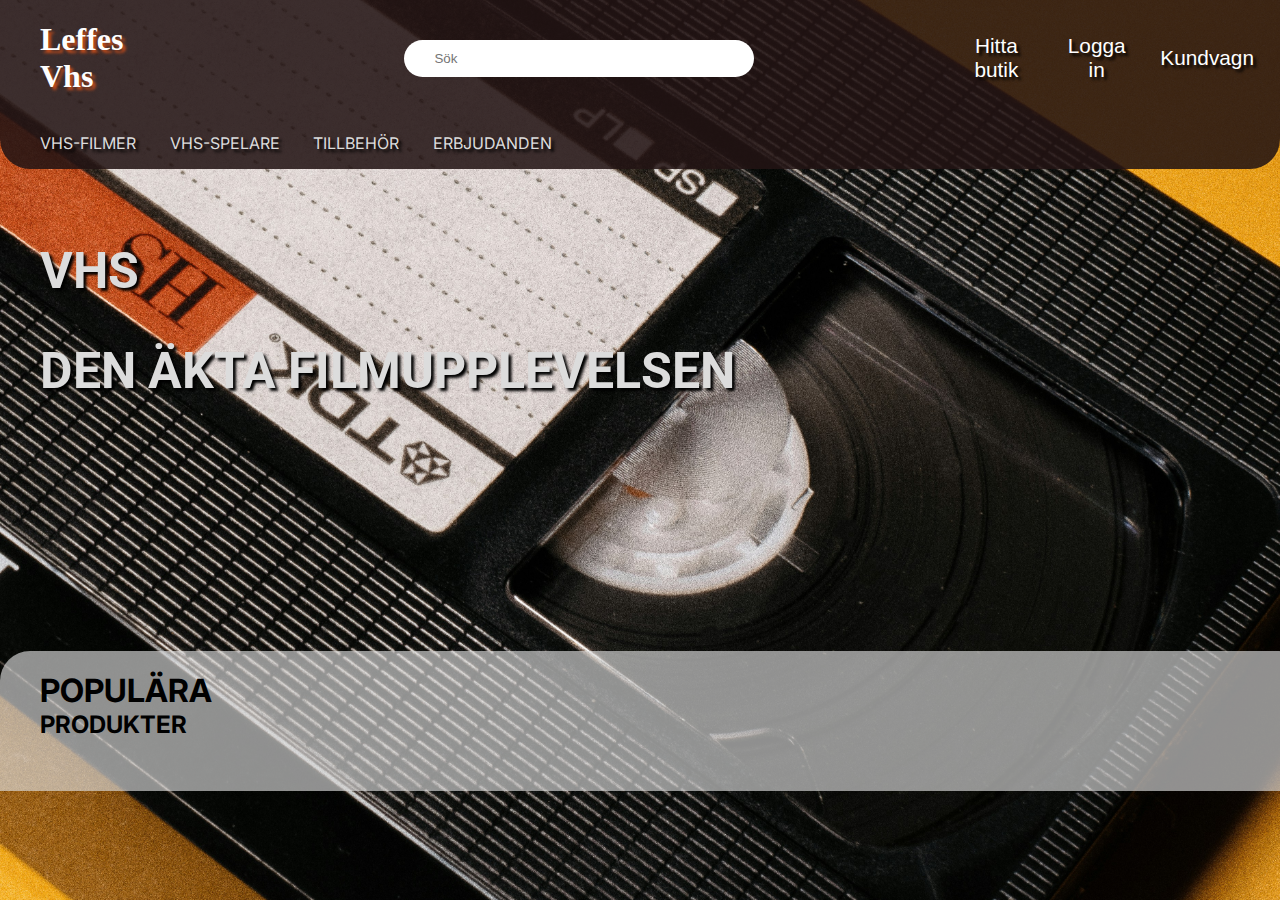
<file: index.html>
<!DOCTYPE html>
<html lang="en">

<head>
    <meta charset="UTF-8">
    <meta name="viewport" content="width=device-width, initial-scale=1.0">
    <link rel="stylesheet" href="style.css">
    <link rel="stylesheet" href="index.css">
    <link rel="preconnect" href="https://fonts.googleapis.com">
    <link rel="preconnect" href="https://fonts.gstatic.com" crossorigin>
    <link href="https://fonts.googleapis.com/css2?family=Inter:wght@100..900&display=swap" rel="stylesheet">
    <link rel="preconnect" href="https://fonts.googleapis.com">
    <link rel="preconnect" href="https://fonts.gstatic.com" crossorigin>
    <link rel="stylesheet" href="https://cdnjs.cloudflare.com/ajax/libs/font-awesome/6.5.1/css/all.min.css"
        integrity="sha512-DTOQO9RWCH3ppGqcWaEA1BIZOC6xxalwEsw9c2QQeAIftl+Vegovlnee1c9QX4TctnWMn13TZye+giMm8e2LwA=="
        crossorigin="anonymous" referrerpolicy="no-referrer" />
    <link
        href="https://fonts.googleapis.com/css2?family=Inter:wght@100..900&family=Roboto:ital,wght@0,100;0,300;0,400;0,500;0,700;0,900;1,100;1,300;1,400;1,500;1,700;1,900&display=swap"
        rel="stylesheet">
    <title>Leffes vhs</title>

    <script src="script.js" type="module" ></script>
    <script src="/modules/categories.mjs" type="module" ></script>

    <link rel="stylesheet" href="searchResult.css">

</head>

<body>
    <title>Leffes vhs</title>
    <div id="header">
        <h1 id="headerTitle">Leffes Vhs</h1>
        <input type="text" id="searchInput" placeholder="Sök">
        <button class="headerBtn" id="findStoreBtn"><i class="fa-solid fa-location-dot"></i> Hitta butik</button>
        <button class="headerBtn" id="loginBtn"><i class="fa-regular fa-user"></i> Logga in</button>
        <button class="headerBtn" id="cartBtn"><i class="fa-solid fa-cart-shopping"></i> Kundvagn</button>
    </div>
    <div id="header2">
        <ul id="headerUl">
            <li id="dropdown" class="header2Li">VHS-FILMER
                <div class="dropdown-content">
                    <a class="category-btn" id="action-btn" href="">Action</a>
                    <a class="category-btn" id="thriller-btn" href="">Thriller</a>
                    <a class="category-btn" id="scienceFiction-btn" href="">Science Fiction</a>
                    <a class="category-btn" id="drama-btn" href="">Drama</a>
                    <a class="category-btn" id="adventure-btn" href="">Äventyr</a>
                    <a class="category-btn" id="family-btn" href="">Familj</a>
                    <a class="category-btn" id="war-btn" href="">Krig</a>
                    <a class="category-btn" id="comedy-btn" href="">Komedi</a>
                    <a class="category-btn" id="horror-btn" href="">Skräck</a>
                </div>
            </li>
            <li class="header2Li" id="vhsPlayerBtn">VHS-SPELARE</li>
            <li class="header2Li" id="accessoriesBtn">TILLBEHÖR</li>
            <li class="header2Li" id="offersBtn">ERBJUDANDEN</li>
        </ul>
    </div>

    <div id="heroSection">
        <br>
        <br>
        <h1>VHS</h1>
        <h2>DEN ÄKTA FILMUPPLEVELSEN</h2>

        <br>
        <br>
        <br>
        <br>
        <br>
        <br>
        <br>
        <br>
        <br>
    </div>

    <div id="popularMovies">
        <h1>POPULÄRA</h1>
        <h2>PRODUKTER</h2>
        <ul id="foundProducts">

        </ul>
    </div>

</body>

</html>
</file>
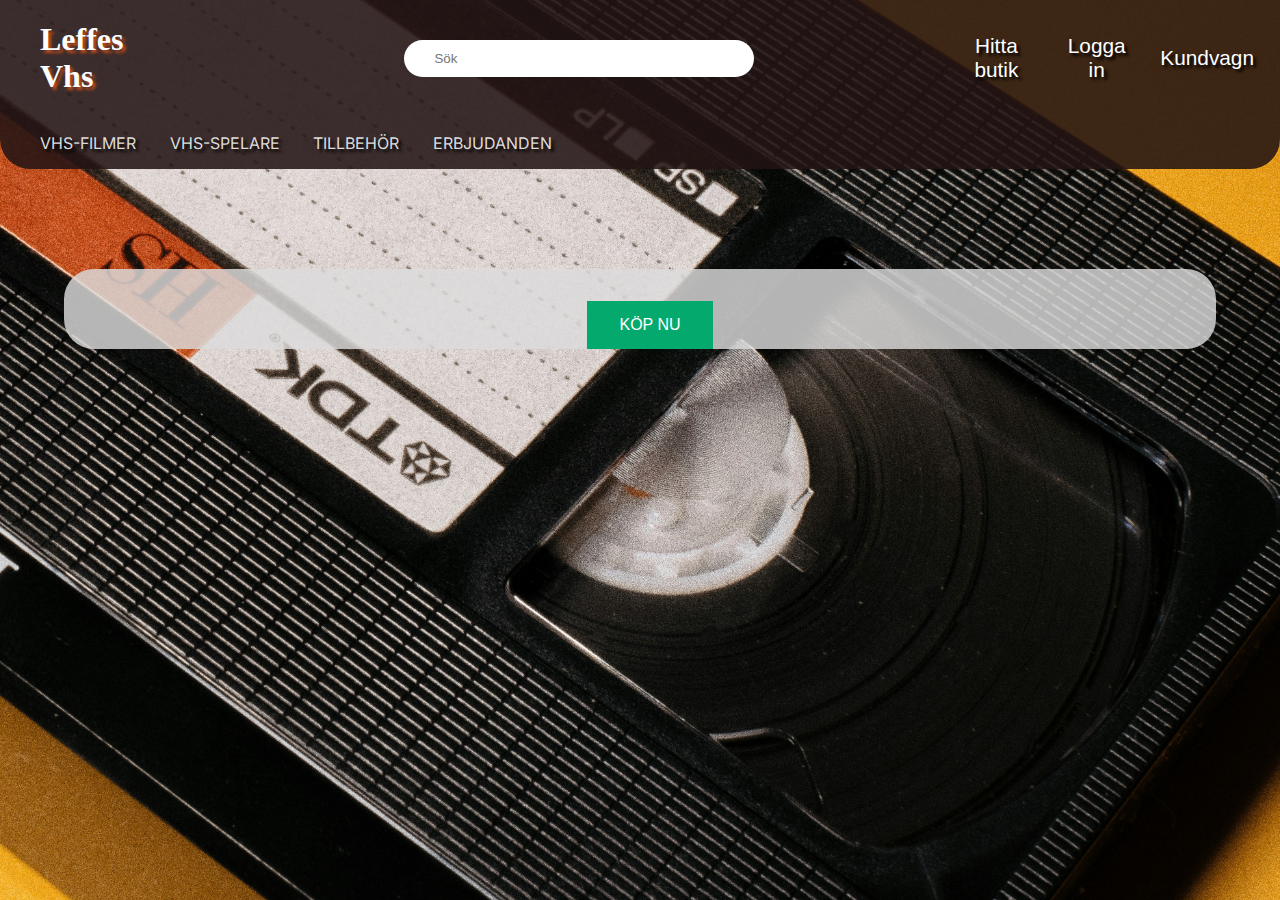
<file: cart.html>
<!DOCTYPE html>
<html lang="en">

<head>
    <meta charset="UTF-8">
    <meta name="viewport" content="width=device-width, initial-scale=1.0">
    <link rel="stylesheet" href="style.css">
    <link rel="stylesheet" href="searchResult.css">
    <link rel="preconnect" href="https://fonts.googleapis.com">
    <link rel="preconnect" href="https://fonts.gstatic.com" crossorigin>
    <link href="https://fonts.googleapis.com/css2?family=Inter:wght@100..900&display=swap" rel="stylesheet">
    <link rel="preconnect" href="https://fonts.googleapis.com">
    <link rel="preconnect" href="https://fonts.gstatic.com" crossorigin>
    <link rel="stylesheet" href="https://cdnjs.cloudflare.com/ajax/libs/font-awesome/6.5.1/css/all.min.css"
        integrity="sha512-DTOQO9RWCH3ppGqcWaEA1BIZOC6xxalwEsw9c2QQeAIftl+Vegovlnee1c9QX4TctnWMn13TZye+giMm8e2LwA=="
        crossorigin="anonymous" referrerpolicy="no-referrer" />
    <link
        href="https://fonts.googleapis.com/css2?family=Inter:wght@100..900&family=Roboto:ital,wght@0,100;0,300;0,400;0,500;0,700;0,900;1,100;1,300;1,400;1,500;1,700;1,900&display=swap"
        rel="stylesheet">
    <script src="cart.js" type="module"></script>
    <script src="https://js.stripe.com/v3/"></script>
    <script src="/modules/categories.mjs" type="module" ></script>

</head>

<body>
    <title>Leffes vhs</title>
    <div id="header">
        <h1 id="headerTitle">Leffes Vhs</h1>
        <input type="text" id="searchInput" placeholder="Sök">
        <button class="headerBtn" id="findStoreBtn"><i class="fa-solid fa-location-dot"></i> Hitta butik</button>
        <button class="headerBtn" id="loginBtn"><i class="fa-regular fa-user"></i> Logga in</button>
        <button class="headerBtn" id="cartBtn"><i class="fa-solid fa-cart-shopping"></i> Kundvagn</button>
    </div>
    <div id="header2">
        <ul id="headerUl">

            <li id="dropdown" class="header2Li">VHS-FILMER
                <div class="dropdown-content">
                    <a class="category-btn" id="action-btn" href="">Action</a>
                    <a class="category-btn" id="thriller-btn" href="">Thriller</a>
                    <a class="category-btn" id="scienceFiction-btn" href="">Science Fiction</a>
                    <a class="category-btn" id="drama-btn" href="">Drama</a>
                    <a class="category-btn" id="adventure-btn" href="">Äventyr</a>
                    <a class="category-btn" id="family-btn" href="">Familj</a>
                    <a class="category-btn" id="war-btn" href="">Krig</a>
                    <a class="category-btn" id="comedy-btn" href="">Komedi</a>
                    <a class="category-btn" id="horror-btn" href="">Skräck</a>
                </div>
            </li>
            <li class="header2Li" id="vhsPlayerBtn">VHS-SPELARE</li>
            <li class="header2Li" id="accessoriesBtn">TILLBEHÖR</li>
            <li class="header2Li" id="offersBtn">ERBJUDANDEN</li>

        </ul>
    </div>



    <div id="order">

        <ul id="foundProducts">

        </ul>
    </div>
    <div id=btnDiv>
        <h3 id="price"></h3>
        <button id="buyBtn">KÖP NU</button>
    </div>

</body>

</html>
</file>
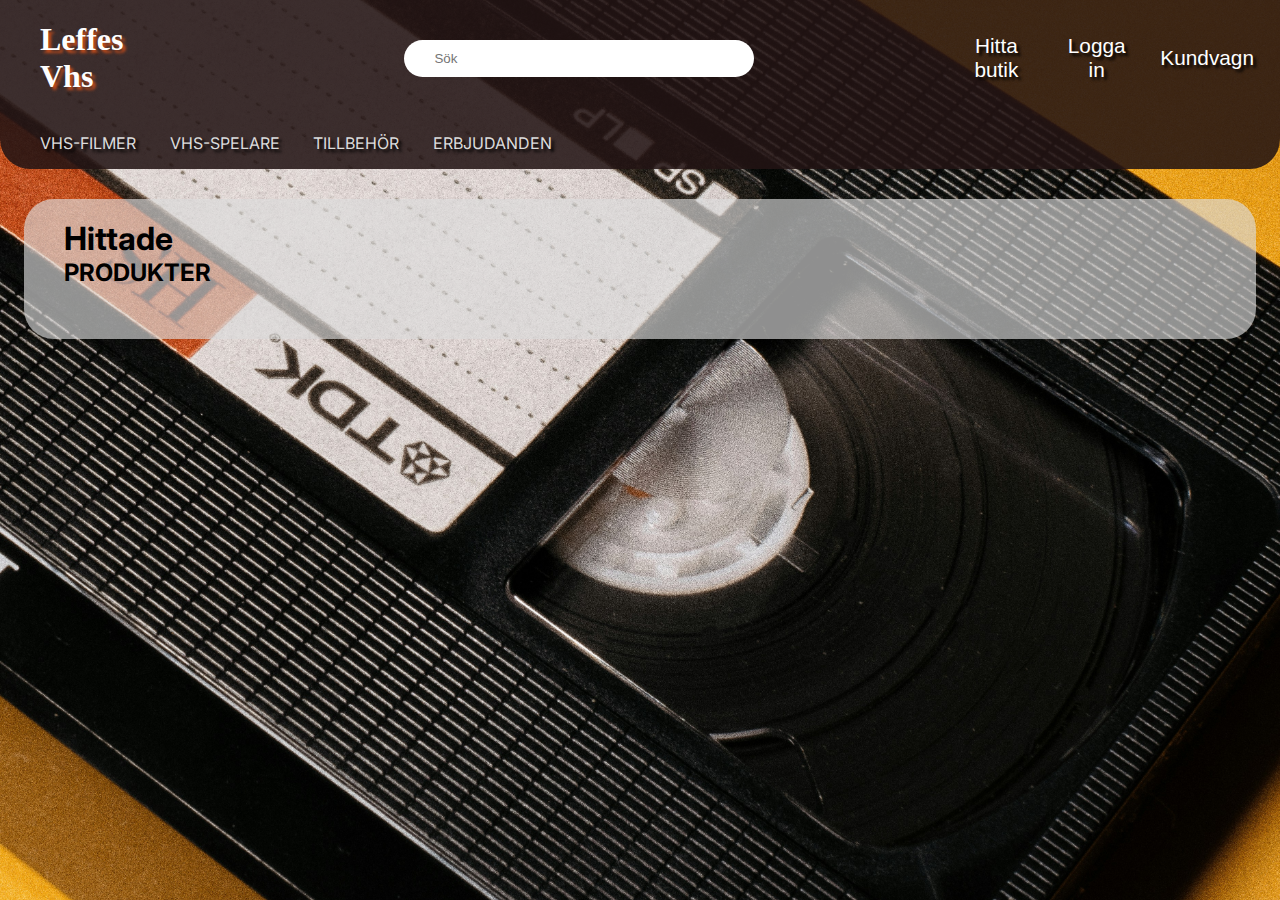
<file: searchResult.html>
<!DOCTYPE html>
<html lang="en">

<head>
    <meta charset="UTF-8">
    <meta name="viewport" content="width=device-width, initial-scale=1.0">
    <link rel="stylesheet" href="style.css">
    <link rel="stylesheet" href="searchResult.css">
    <link rel="preconnect" href="https://fonts.googleapis.com">
    <link rel="preconnect" href="https://fonts.gstatic.com" crossorigin>
    <link href="https://fonts.googleapis.com/css2?family=Inter:wght@100..900&display=swap" rel="stylesheet">
    <link rel="preconnect" href="https://fonts.googleapis.com">
    <link rel="preconnect" href="https://fonts.gstatic.com" crossorigin>
    <link rel="stylesheet" href="https://cdnjs.cloudflare.com/ajax/libs/font-awesome/6.5.1/css/all.min.css"
        integrity="sha512-DTOQO9RWCH3ppGqcWaEA1BIZOC6xxalwEsw9c2QQeAIftl+Vegovlnee1c9QX4TctnWMn13TZye+giMm8e2LwA=="
        crossorigin="anonymous" referrerpolicy="no-referrer" />
    <link
        href="https://fonts.googleapis.com/css2?family=Inter:wght@100..900&family=Roboto:ital,wght@0,100;0,300;0,400;0,500;0,700;0,900;1,100;1,300;1,400;1,500;1,700;1,900&display=swap"
        rel="stylesheet">

    <title>Leffes vhs</title>

    <script src="script.js" type="module" ></script>
    <script src="modules/categories.mjs" type="module"></script>


</head>

<body>
    <title>Leffes vhs</title>
    <div id="header">
        <h1 id="headerTitle">Leffes Vhs</h1>
        <input type="text" id="searchInput" placeholder="Sök">
        <button class="headerBtn" id="findStoreBtn"><i class="fa-solid fa-location-dot"></i> Hitta butik</button>
        <button class="headerBtn" id="loginBtn"><i class="fa-regular fa-user"></i> Logga in</button>
        <button class="headerBtn" id="cartBtn"><i class="fa-solid fa-cart-shopping"></i> Kundvagn</button>
    </div>
    <div id="header2">
        <ul id="headerUl">
            <li id="dropdown" class="header2Li">VHS-FILMER
                <div class="dropdown-content">
                    <a class="category-btn" id="action-btn" href="">Action</a>
                    <a class="category-btn" id="thriller-btn" href="">Thriller</a>
                    <a class="category-btn" id="scienceFiction-btn" href="">Science Fiction</a>
                    <a class="category-btn" id="drama-btn" href="">Drama</a>
                    <a class="category-btn" id="adventure-btn" href="">Äventyr</a>
                    <a class="category-btn" id="family-btn" href="">Familj</a>
                    <a class="category-btn" id="war-btn" href="">Krig</a>
                    <a class="category-btn" id="comedy-btn" href="">Komedi</a>
                    <a class="category-btn" id="horror-btn" href="">Skräck</a>
                </div>
            </li>
            <li class="header2Li" id="vhsPlayerBtn">VHS-SPELARE</li>
            <li class="header2Li" id="accessoriesBtn">TILLBEHÖR</li>
            <li class="header2Li" id="offersBtn">ERBJUDANDEN</li>
        </ul>
    </div>


    <div id="searchResult">
        <h1>Hittade</h1>
        <h2>PRODUKTER</h2>
        <ul id="foundProducts">

        </ul>
    </div>

</body>

</html>
</file>
<file: style.css>
body {
    background-image: url("images/background.jpg");
    background-size: cover;
    margin: 0;
    font-family: "Inter", sans-serif;
}

#header {
    background-color: rgba(34, 19, 19, 0.87);
    display: flex;
    align-items: center;
    margin-top: 0%;
    font-family: "Times New Roman", sans-serif;

}

#header2 {
    background-color: rgba(34, 19, 19, 0.87);
    display: flex;
    border-bottom-right-radius: 30px;
    border-bottom-left-radius: 30px;
}

#headerTitle {
    margin-left: 40px;
    margin-right: 250px;
    color: rgba(254, 254, 254, 1);
    text-shadow: 3px 3px 3px #C04B1B;
    cursor: pointer;
}

#headerUl {
    display: flex;
    list-style: none;
    justify-content: space-between;
    width: 40%;
}

#searchInput {
    background-color: white;
    /*background-image: url('searchicon.png');*/
    background-position: 10px 10px;
    background-repeat: no-repeat;
    padding-left: 30px;
    height: 35px;
    width: 400px;
    margin-right: 200px;
    border-radius: 20px;
    border: none;
    outline: none;
}

.headerBtn {
    margin-right: 20px;
    font-size: 1.3rem;
    border: none;
    outline: none;
    background-color: rgba(219, 219, 219, 0.0);
    color: white;
    text-shadow: 3px 3px 3px black;
    transition-duration: 0.4s;

}

.headerBtn:hover {
    color: rgb(228, 194, 120);
    cursor: pointer;
}

#loginBtn {
    cursor: not-allowed;

}

#loginBtn:hover {
    cursor: not-allowed;
    color: white;

}


#heroSection h1,
#heroSection h2 {
    color: rgb(220, 220, 220);
    text-shadow: 3px 3px 3px black;
    font-family: "Roboto", sans-serif;
    margin-left: 40px;
}



.header2Li {
    color: rgb(220, 220, 220);
    text-shadow: 3px 3px 3px black;
}

#vhsMoviesBtn {
    cursor: pointer;
}


#vhsPlayerBtn {
    cursor: pointer;
}

#accessoriesBtn {
    cursor: not-allowed;
}

#offersBtn {
    cursor: not-allowed;
}

#uniqueProduct {
    background-color: rgba(219, 219, 219, 0.65);
    position: absolute;
    top: 40%;
    text-indent: 40px;
    display: flex;
    padding: 40px;
    margin: 0px;
    border-bottom-right-radius: 30px;
    border-top-right-radius: 30px;

}

#uniqueProductPicture {
    width: 40%;
    height: 40%;

}

#productInformation {
    text-align: center;

}

#productName {
    margin: 0px;
}

#productGenre {
    margin: 0px;

    font-size: 80%;
    font-weight: bold;
    opacity: 50%;
    text-align: center;
}

#productDescription {

    padding-left: 40px;
    margin-top: 40px;
    max-width: 250px;
    text-align: left;

}

#productPrice {

    margin-top: 30px;
    text-align: center;
    margin-bottom: 0px;

}

#addToCartBtn {
    margin-left: 40px;
    cursor: pointer;
}

#order {
    margin-top: 100px;
    margin-left: 5%;
    margin-right: 5%;
    background-color: rgba(220, 220, 220, 0.82);
    border-top-left-radius: 30px;
    border-top-right-radius: 30px;
    display: flex;
    list-style: none;
    justify-content: center;
}

#btnDiv {
    margin-left: 5%;
    margin-right: 5%;
    background-color: rgba(220, 220, 220, 0.82);
    border-bottom-left-radius: 30px;
    border-bottom-right-radius: 30px;
    display: flex;
    justify-content: center;
}

#buyBtn {
    cursor: pointer;
    background-color: #04AA6D;
    border: none;
    color: white;
    padding: 15px 32px;
    text-align: center;
    text-decoration: none;
    display: inline-block;
    font-size: 16px;
    margin-left: 20px;
}

#buyBtn:hover {
    box-shadow: 0 8px 16px 0 rgba(0, 0, 0, 0.2), 0 6px 20px 0 rgba(0, 0, 0, 0.19);
}

#price {
    color: green;
}
.dropdown-content {
    padding-top: 12px;
    display: none;
    position: absolute;
    background-color: rgba(34, 19, 19, 0.747);
    min-width: 160px;
    box-shadow: 0px 8px 16px 0px rgba(0,0,0,0.2);
    z-index: 1;
    border-radius: 10px;
    padding-left: 30px;
    margin-left: -30px;
  }
  
  
  .dropdown-content a {
    color: white;
    padding: 12px 16px;
    text-decoration: none;
    display: block;
  }

  .dropdown-content a:hover {background-color:rgba(34, 19, 19, 0.87);}


#dropdown:hover .dropdown-content {display: block;}

#foundProducts{
    display: flex;
    justify-content: center;
    align-items: space-between;
}
</file>
<file: index.css>
#popularMovies{
    
    background-color: rgba(219, 219, 219, 0.65) ;
    width: 96%;
    height: 45%;
    margin: auto;
    
    margin-top: 30px;
    padding: 20px 40px;
    border-top-left-radius: 30px;
    border-top-right-radius: 30px;
    
    

}

#popularMovies h2, #popularMovies h1{
    padding: 0%;
    margin: 0%;
}

#heroSection h2 , #heroSection h1{
    font-size:50px;
}
</file>
<file: searchResult.css>
#searchResult {

    background-color: rgba(219, 219, 219, 0.65);
    width: 90%;
    margin: auto;

    margin-top: 30px;
    padding: 20px 40px;
    border-radius: 30px;

}

#searchResult h2,
#searchResult h1 {
    padding: 0%;
    margin: 0%;
}


.product {
    display: inline-block;
    vertical-align: top;
    width: 200px;
    height: 360px;
    background-color: rgba(219, 219, 219, 0.685);
    border-radius: 5px;
    box-shadow: 2px 2px 5px rgba(0, 0, 0, 0.233);
    margin: 30px;
    position: relative;
    cursor: pointer;
}

.product-title {
    width: 100%;
    height: 45px;
    overflow: hidden;
    display: -webkit-box;
    -webkit-line-clamp: 2;
    -webkit-box-orient: vertical;
    margin: 0;
    text-align: center;

}

.product-price {
    font-weight: bold;
    position: absolute;
    bottom: 0;
    text-align: center;
    width: 100%;
}

.product-category {
    font-size: small;
    overflow: hidden;
    display: -webkit-box;
    -webkit-line-clamp: 1;
    -webkit-box-orient: vertical;
    text-align: center;

}

.product-information {
    font-size: small;
    overflow: hidden;
    display: -webkit-box;
    -webkit-line-clamp: 1;
    -webkit-box-orient: vertical;
    text-align: center;

}

.product-image {
    border-top-left-radius: 5px;
    border-top-right-radius: 5px;
    width: 100%;
    height: 220px;

}
</file>
